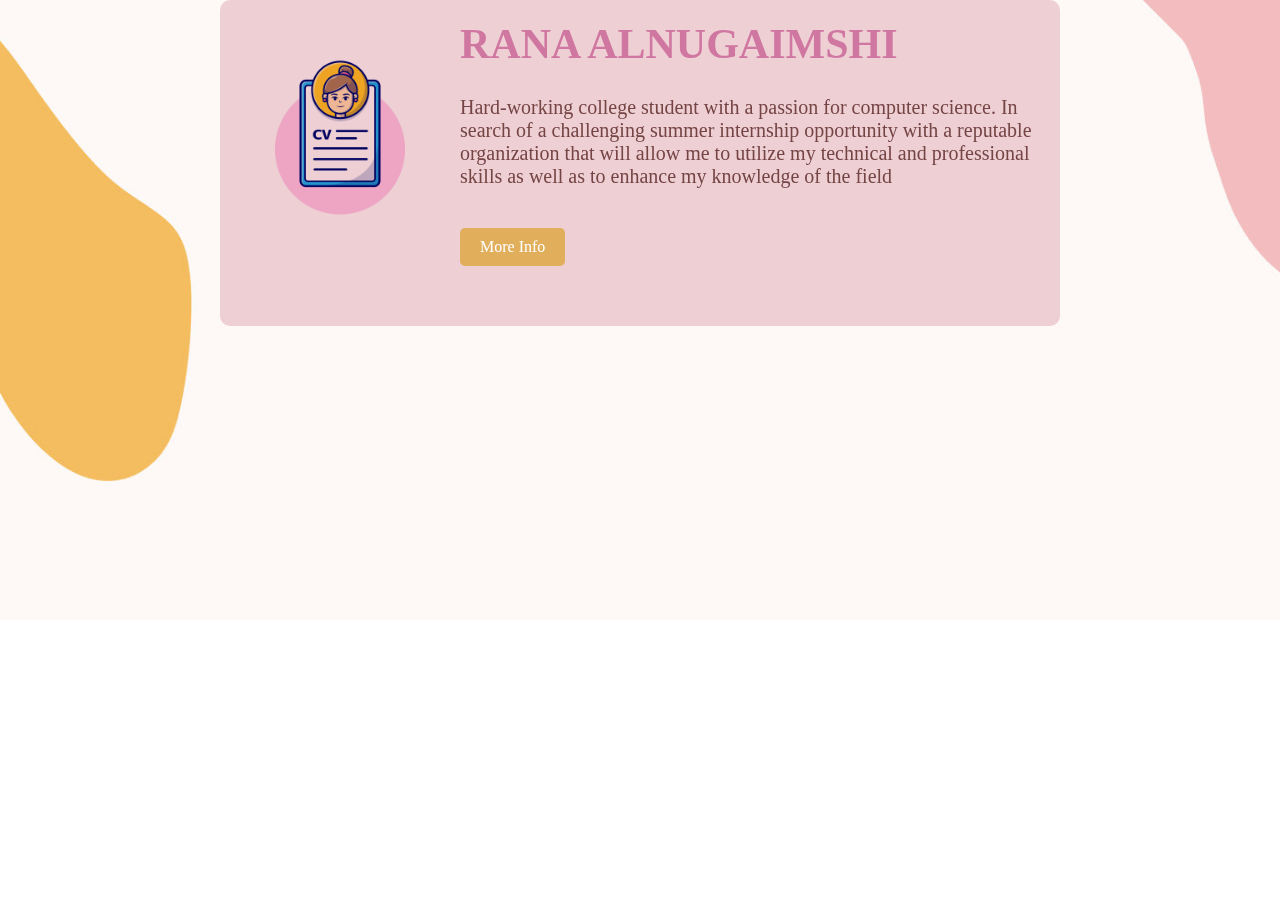
<file: index.html>
<!DOCTYPE html>
<html>
<head>
  <title>Rana Alnugaimshi - CV</title>
  <link rel="icon" type="image/jpg" href="img/cv.jpg">

  <link rel="stylesheet" href="cv.css">
</head>
<body>
  <div class="container">
    <div class="profile-container">
      <img src="img/cv.jpg" alt="CV" class="profile-image">
      <div class="profile-info">
        <h1>RANA ALNUGAIMSHI</h1>
        <p class="profile">Hard-working college student with a passion for computer science. In search of a challenging summer internship opportunity with a reputable organization that will allow me to utilize my technical and professional skills as well as to enhance my knowledge of the field</p>
        <button id="showMoreBtn">More Info</button>
      </div>
    </div>
    <div class="content-container" id="contentContainer" style="display: none;">
      <h2>SKILLS</h2>
      <ul class="skills">
        <li>Web Design</li>
        <li>Design Thinking</li>
        <li>UX Design</li>
        <li>Figma</li>
        <li>Problem-Solving</li>
        <li>Requirements gathering</li>
        <li>Project Management Tools</li>
        <li>Strong Communication</li>
        <li>Teamwork</li>
      </ul>
      <h2>EXPERIENCE AND PROJECTS</h2>
      <ul class="experience">
        <li>
          <h3>Interface and user experience</h3>
          <a href="https://drive.google.com/file/d/1kW2rcurlYHJTv751IIkFEY8cyfNK1zEp/view" class="experience-details">Certificate here</a>
          <p class="experience-details">I designed a user interface for an application that brings date farmers together in one place using the Fiema software. By utilizing Fiema, I created a user-friendly and intuitive interface. I designed detailed layouts and graphics to enable users to easily access important information. Additionally, I implemented attractive and engaging designs that reflect the app's character and enhance the user experience.</p>
          <a href="https://drive.google.com/file/d/1lCDRmdaD9xwOATzm_mD_cv35I95QLFoq/view" class="experience-details">To show prototype</a>
        </li>
        <li>
          <h3>Basics of HTML Language</h3>
          <p class="experience-details">Completed a Basic HTML language course offered by the Ministry of Communications and Information Technology. The course spanned three days and provided a comprehensive understanding of HTML fundamentals, including coding structure, tags, and elements. Acquired practical skills in creating and designing web pages using HTML.</p>
          <a href="https://drive.google.com/file/d/1lCDRmdaD9xwOATzm_mD_cv35I95QLFoq/view" class="experience-details">Certificate here</a>
        </li>
        <li>
          <h3>LIBRARY Database</h3>
          <p class="experience-details">Collaborated with a team to develop a simplified library database using Oracle. Designed and implemented an efficient and user-friendly book management system. Developed simple queries for efficient data retrieval and modification. Ensured accurate data representation and continuity. This project contributed to enhancing the library's digital capabilities.</p>
          <p class="experience-details">Collage project</p>
        </li>
        <li>
          <h3>Properties Rental Application</h3>
          <p class="experience-details">Designed a Properties Rental Application as part of a team during college, including the development of Software Requirements Specification (SRS) and Software Design Document (SDD) documentation. Created a user interface using Figma to enhance the application's visual appeal and user experience. Collaborated effectively with the team to ensure successful implementation of the project.</p>
          <a href="https://www.figma.com/proto/YCM96QzMXLdWZrbLg2LbCi/Sukna?type=design&node-id=127-264&t=Tyvn8t6r7JEr1qnB-0&scaling=scale-down&page-id=0%3A1&starting-point-node-id=127%3A264" class="experience-details">To show prototype</a>
        </li>
      </ul>
      <h2>EDUCATION</h2>
      <h4 class="education">QASSIM UNIVERSITY</h4>
      <p class="education">Information technology<br>Al-Qassim, Saudi Arabia</p>
      <h2>LANGUAGES</h2>
      <p class="languages">English, Arabic</p>
    </div>
  </div>
  <script>
    const showMoreBtn = document.getElementById('showMoreBtn');
    const contentContainer = document.getElementById('contentContainer');
    showMoreBtn.addEventListener('click', () => {
      contentContainer.style.display = 'block';
      showMoreBtn.style.display = 'none';
    });
  </script>
</body>
</html>
</file>
<file: cv.css>
body {
    font-family: Arial, sans-serif;
    margin: 0;
    padding: 0;
    background-image: url('img/ww.jpg');
    background-size: cover;
    background-repeat: no-repeat;
    background-position: center;
  }
  
  img {
    mix-blend-mode: multiply;
    width: 200px; 
    height: auto; 
  }
  
  .container {
    max-width: 800px;
    margin: 0 auto;
    padding: 20px;
    background-color: rgba(234, 197, 204, 0.8);
    border-radius: 10px;
  }
  
  .profile-container {
    display: flex;
    align-items: center;
    justify-content: center;
    margin-bottom: 40px;
    
  }
  
  .profile-image {
    margin-right: 20px;
  }
  
  .profile-info {
    text-align: left;
  }
  
  h1 {
    font-size: 42px; /* Increase the font size of the name */
    margin-top: 0;
    color: #d077a1;
    font-family: Cambria, Cochin, Georgia, Times, 'Times New Roman', serif;
  }
  
  .profile {
    color: #754444;
    font-size: 20px;
    margin-bottom: 20px;
    font-family: Cambria, Cochin, Georgia, Times, 'Times New Roman', serif;
  }
  
  #showMoreBtn {
    margin-top: 20px;
    font-family: Cambria, Cochin, Georgia, Times, 'Times New Roman', serif;
    background-color: #e1ae5b;
    color: white;
    border: none;
    padding: 10px 20px;
    text-align: center;
    text-decoration: none;
    display: inline-block;
    font-size: 16px;
    cursor: pointer;
    border-radius: 5px;
  }
  
  .content-container {
    display: none;
    color: #754444;
    font-family: Cambria, Cochin, Georgia, Times, 'Times New Roman', serif;
    background-color: #d077a137;
    border-top-left-radius: 20px;
    border-bottom-right-radius: 20px;
    border-top-right-radius: 20px;
    border-bottom-left-radius: 20px;

  }
  
  ul {
    list-style-type: none;
    padding: 0;
  }
  
  .skills li, .experience li {
    margin-bottom: 10px;
  }
  
  .education, .languages {
    color: #754444;
  }
  
  .experience-details a {
    color: #007bff;
    text-decoration: none;
  }
  
  .experience-details a:hover {
    text-decoration: underline;
  }
</file>
